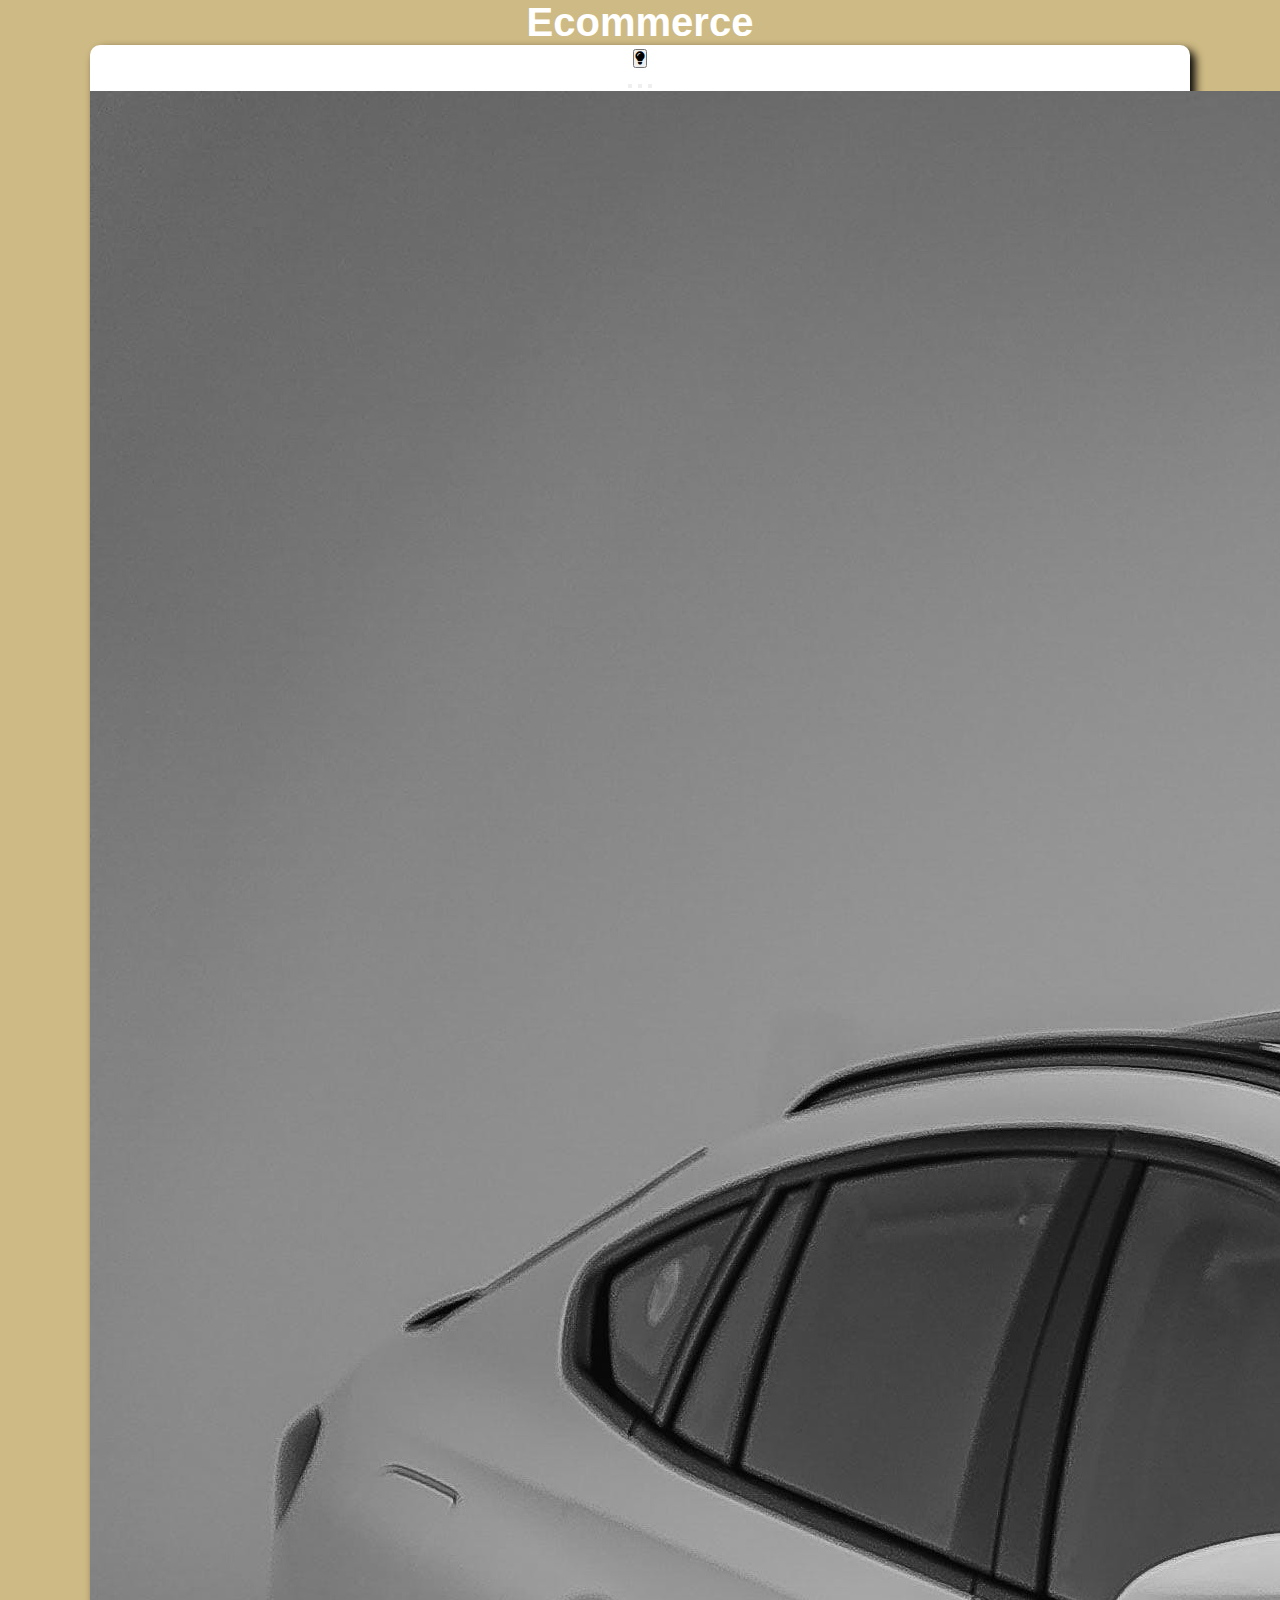
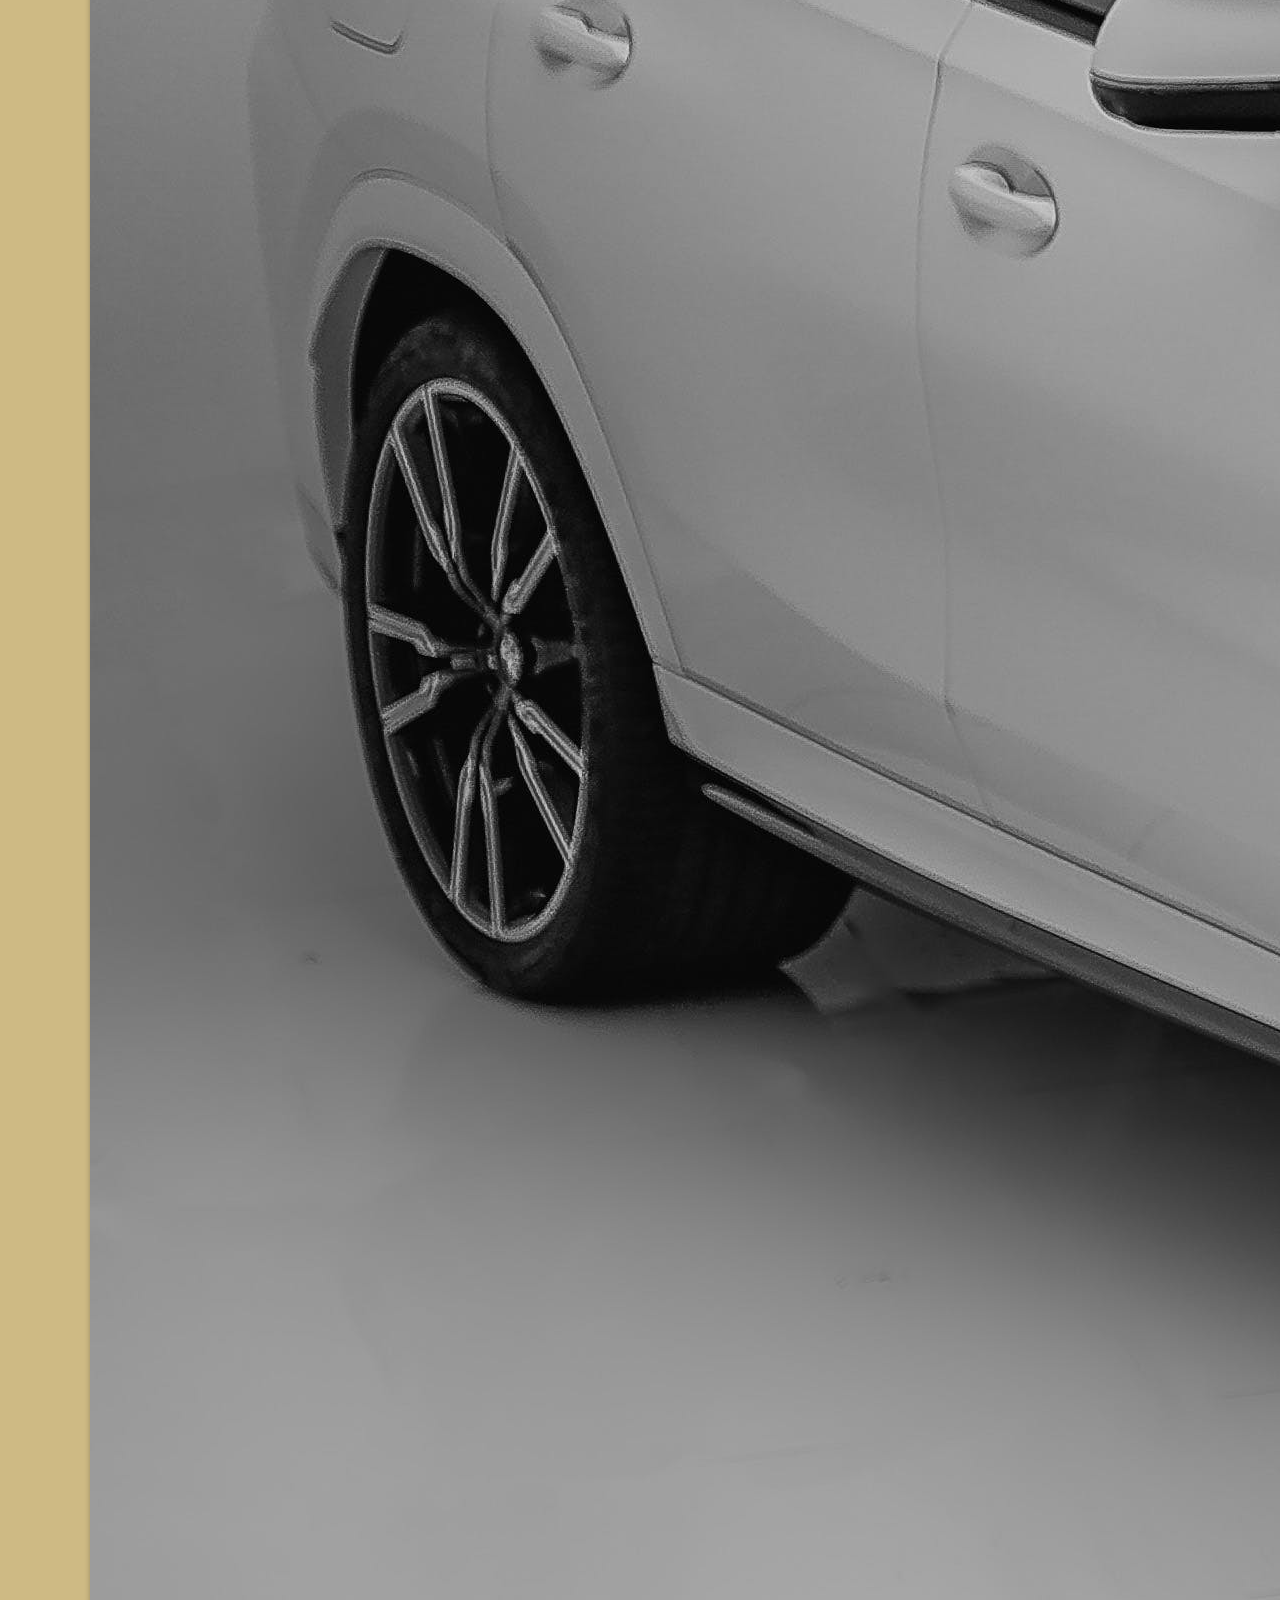
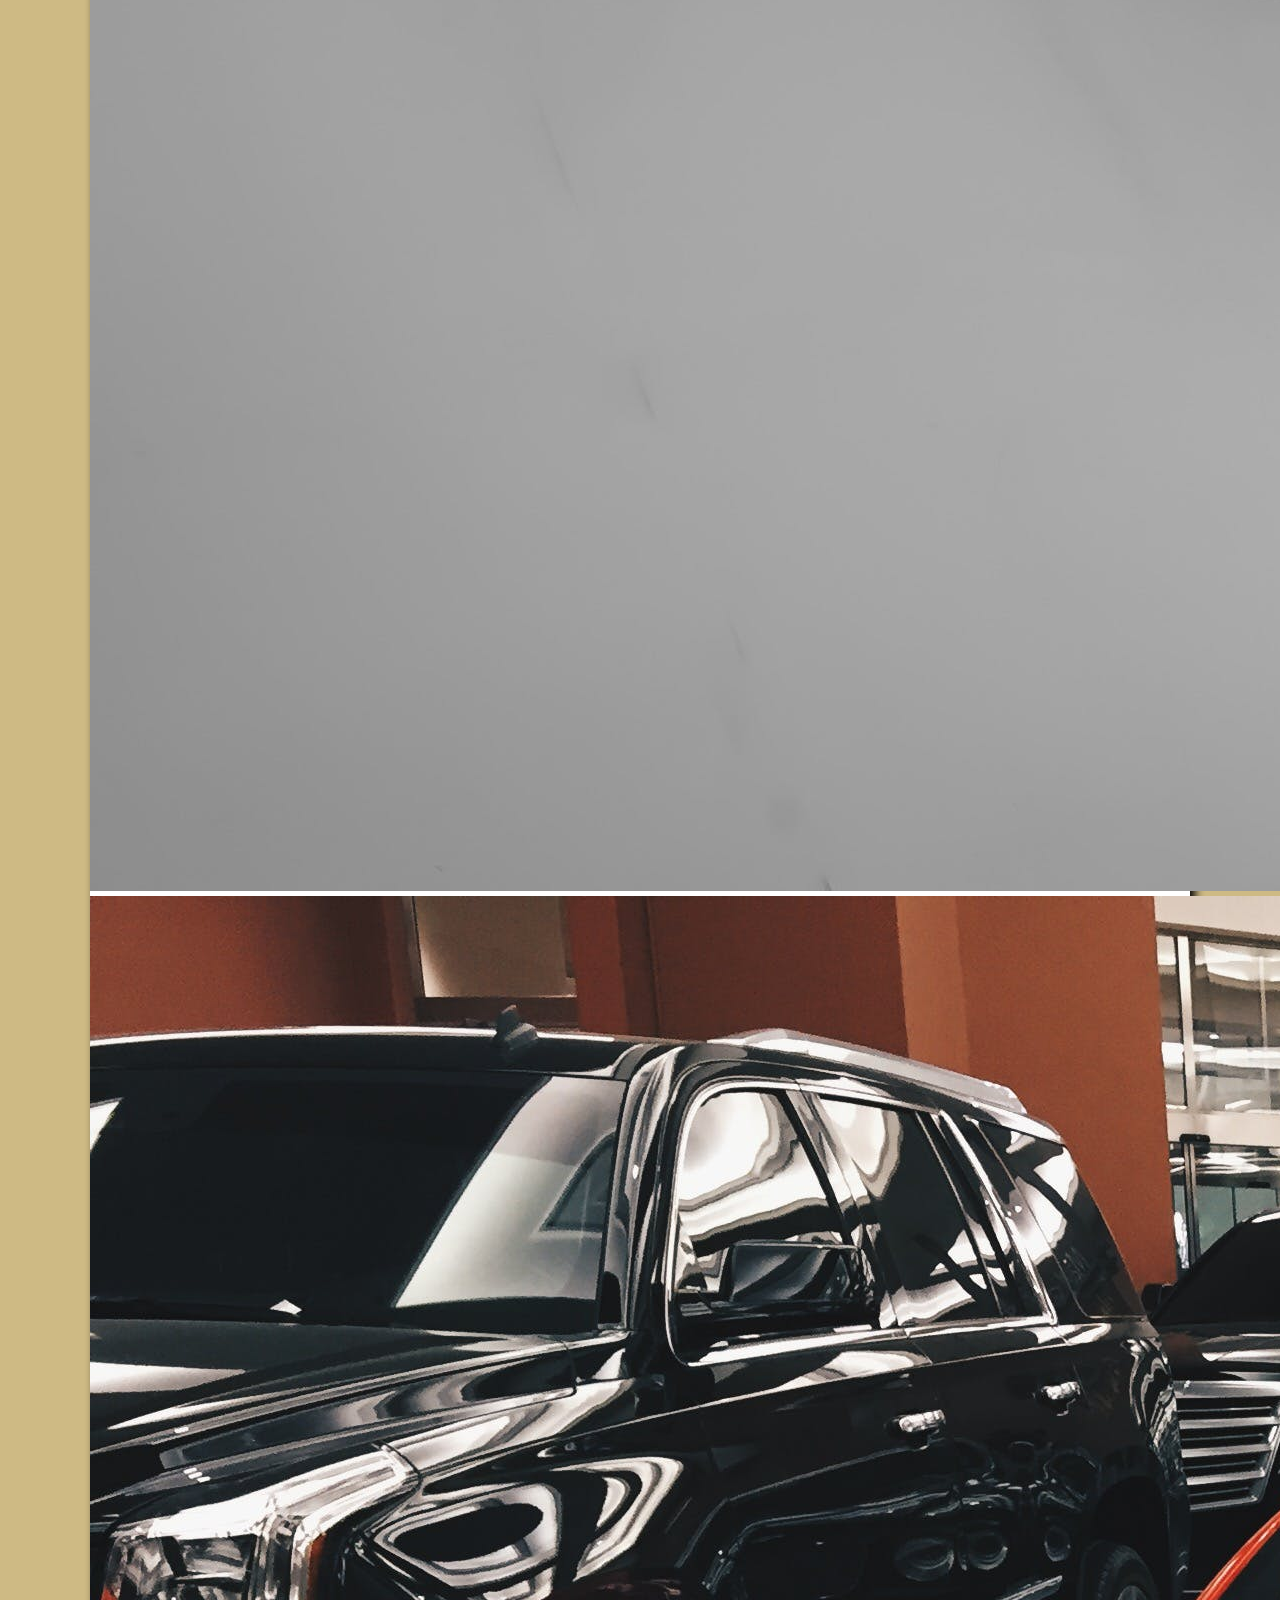
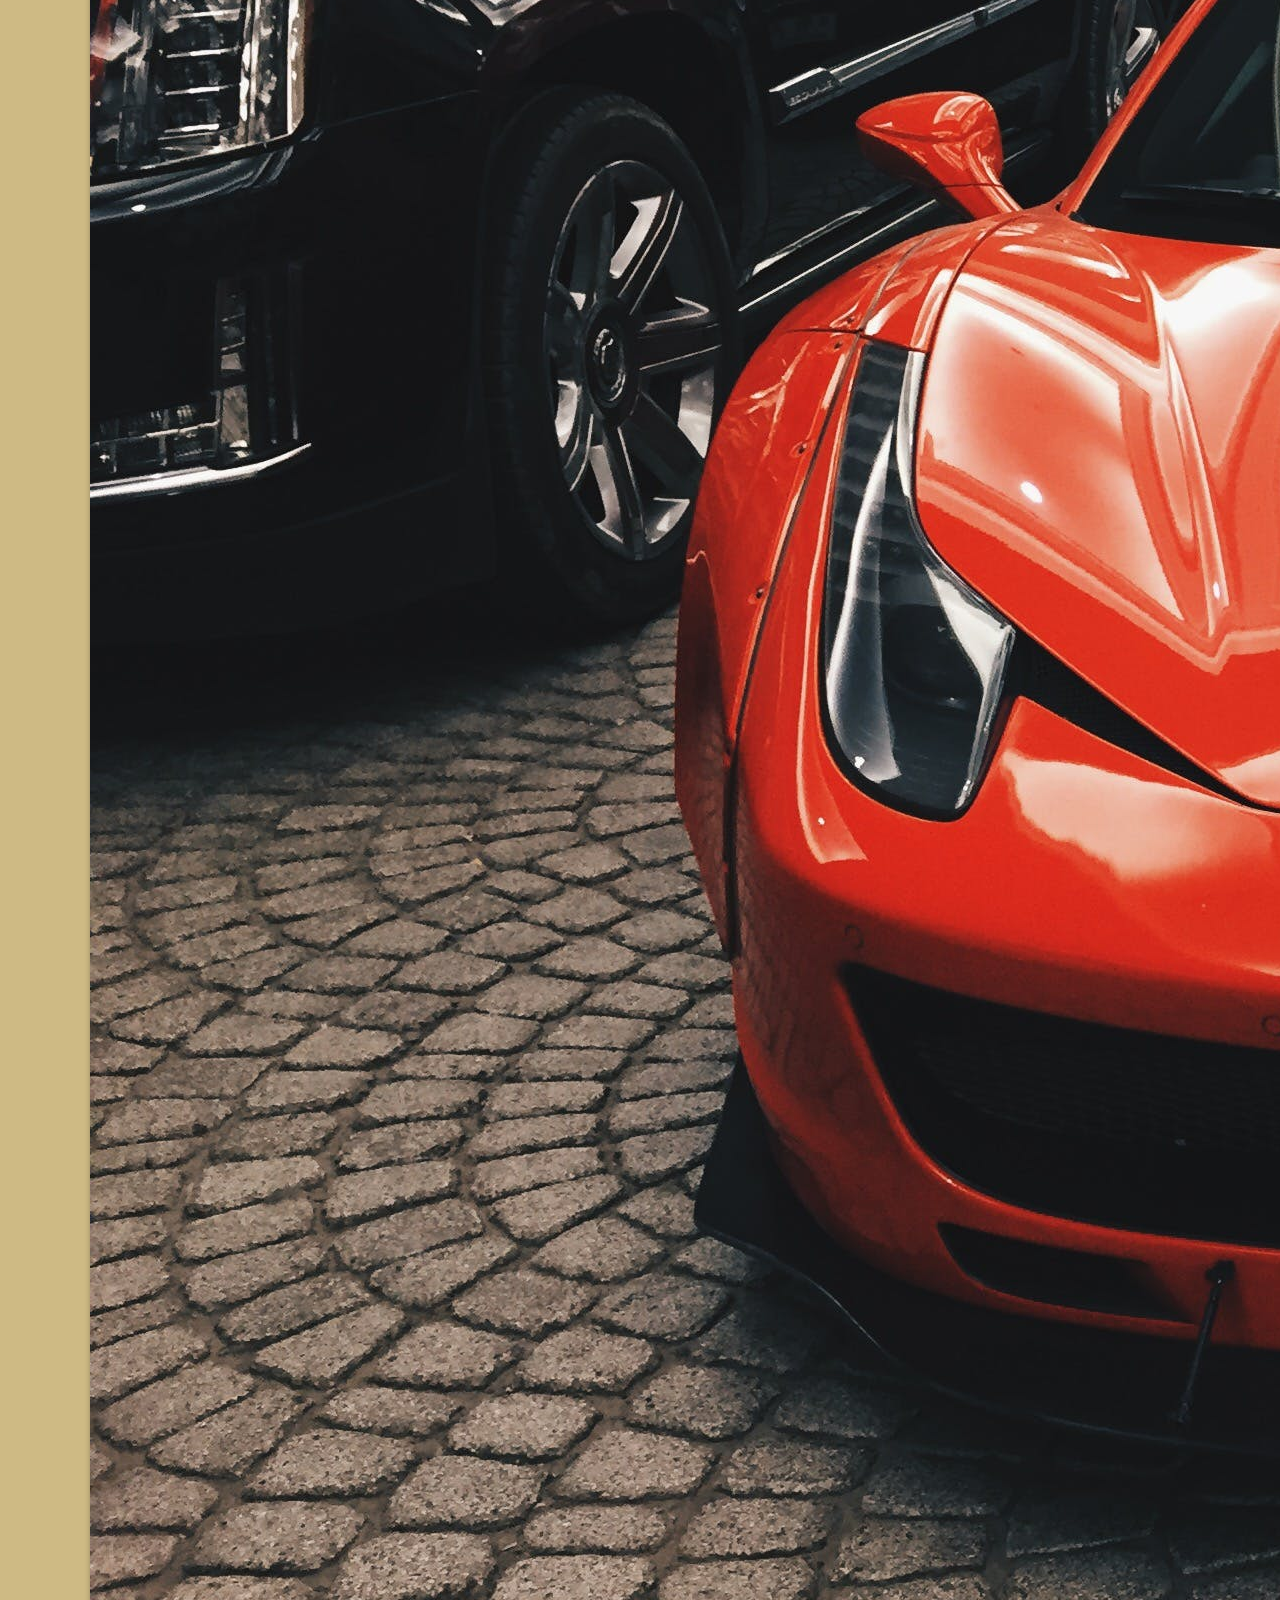
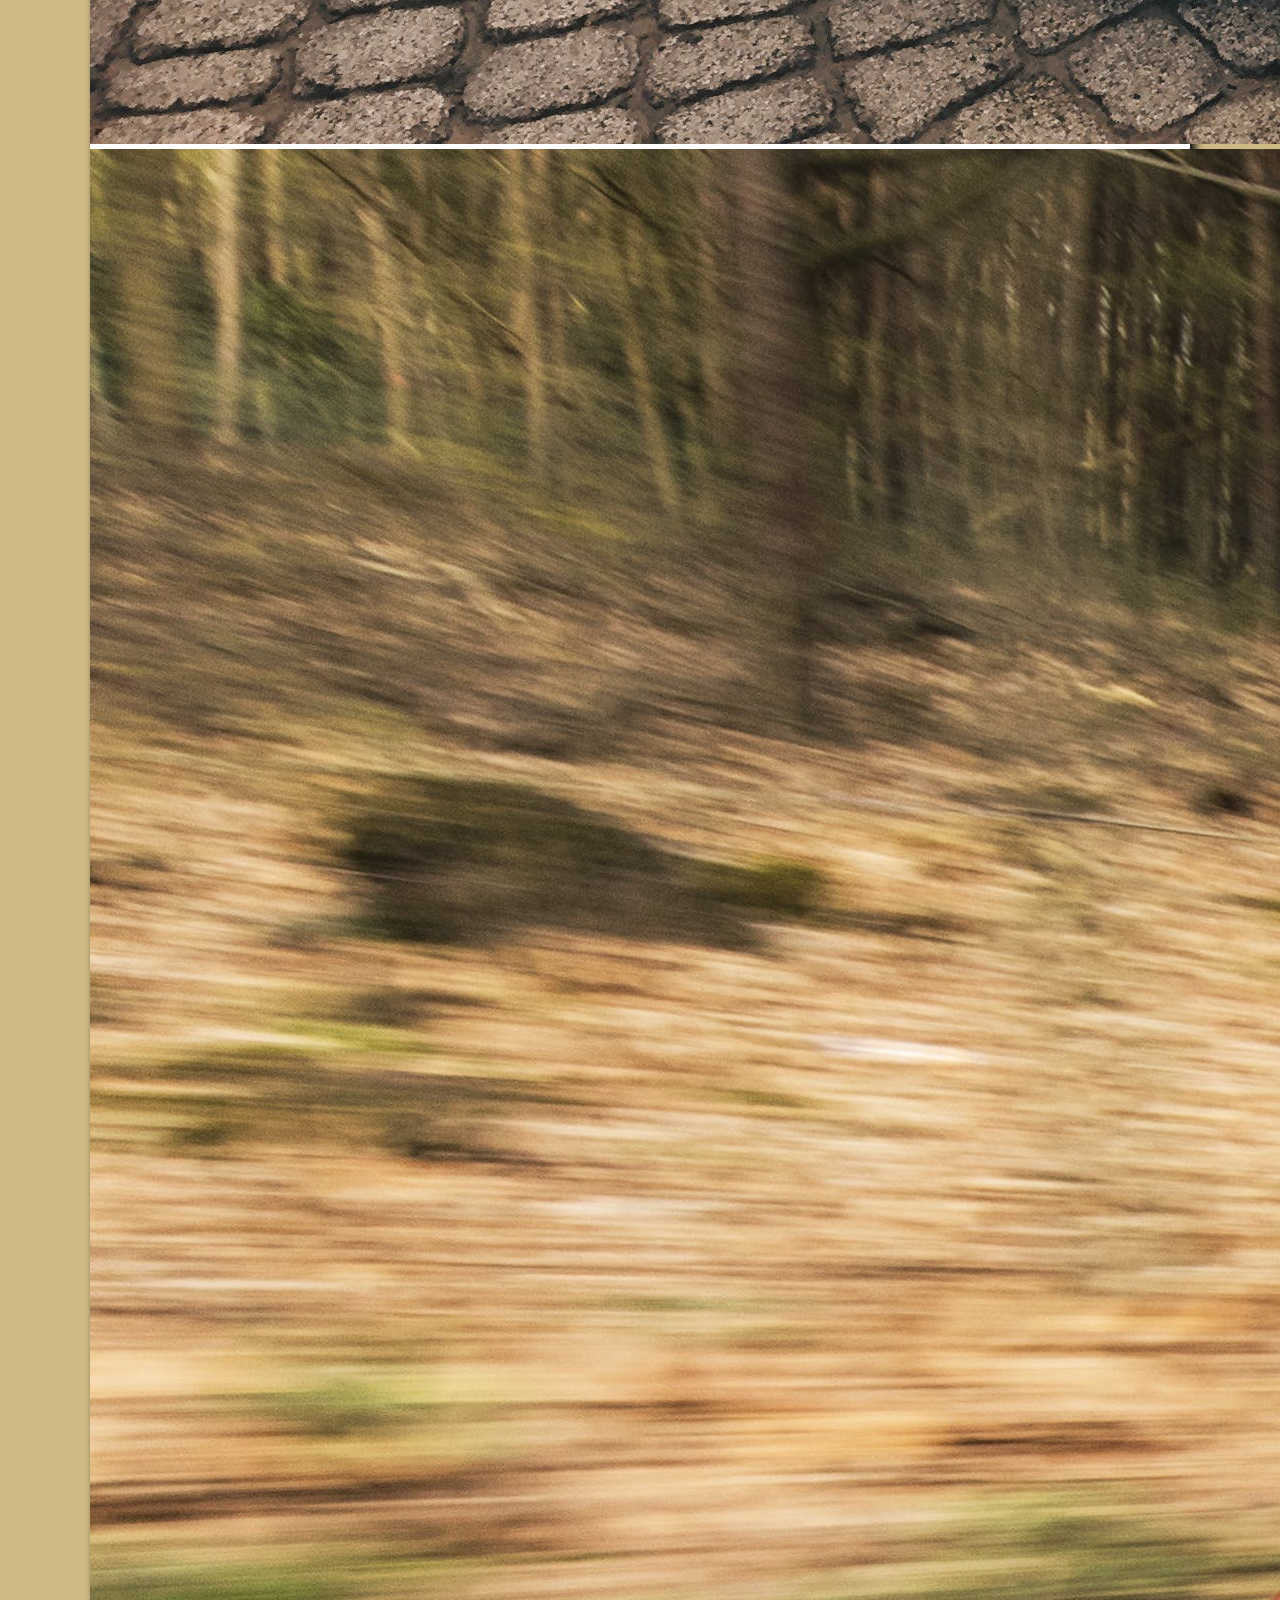
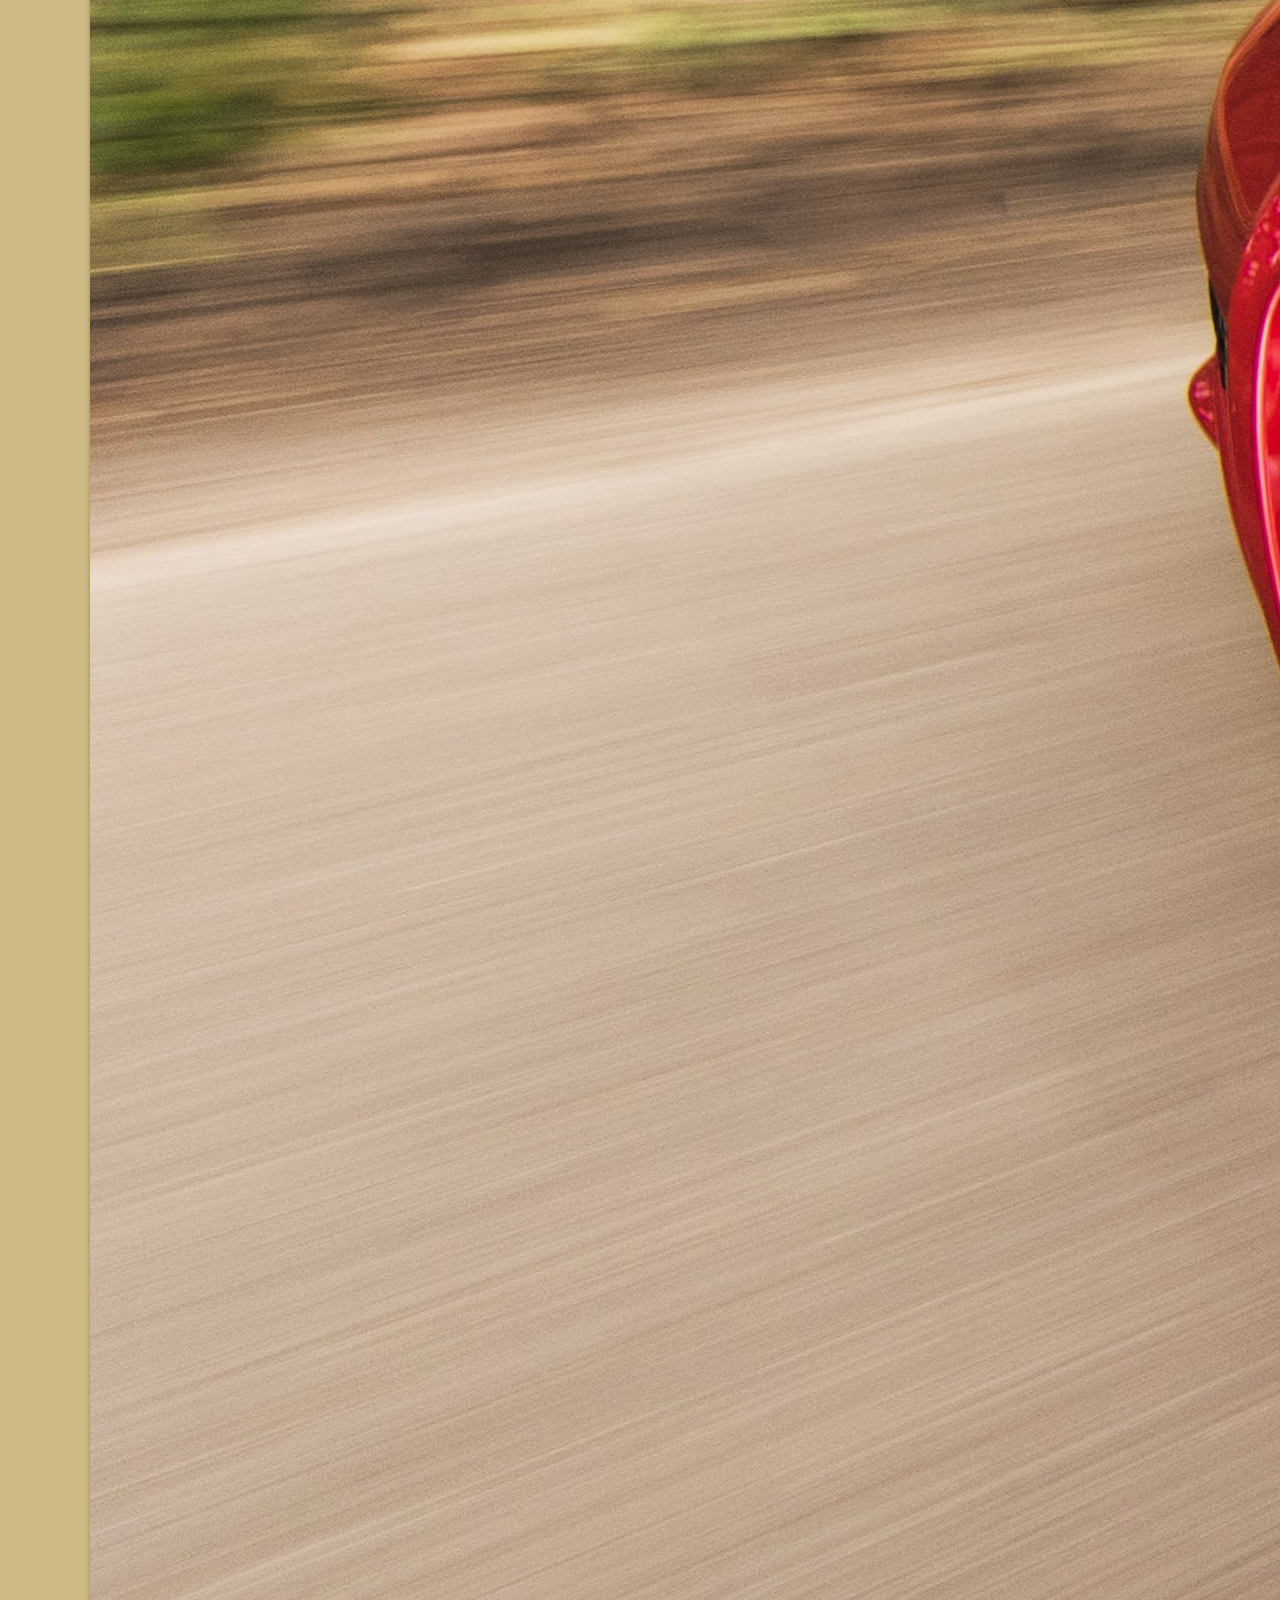
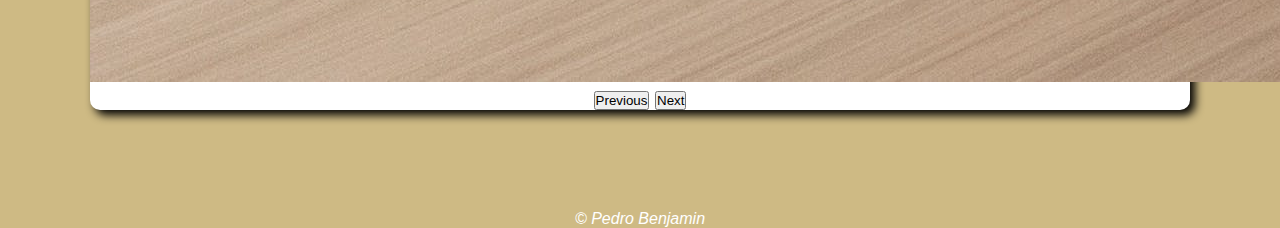
<file: index.html>
<!DOCTYPE html>
<html lang="pt-br">
<head>
    <meta charset="UTF-8">
    <meta name="viewport" content="width=device-width, initial-scale=1.0">
    
    <link href="https://cdn.jsdelivr.net/npm/bootstrap@5.3.2/dist/css/bootstrap.min.css" rel="stylesheet" integrity="sha384-T3c6CoIi6uLrA9TneNEoa7RxnatzjcDSCmG1MXxSR1GAsXEV/Dwwykc2MPK8M2HN" crossorigin="anonymous">
    <link rel="stylesheet" href="https://cdnjs.cloudflare.com/ajax/libs/font-awesome/6.5.1/css/all.min.css">
    <script src="https://cdn.jsdelivr.net/npm/bootstrap@5.3.2/dist/js/bootstrap.bundle.min.js" integrity="sha384-C6RzsynM9kWDrMNeT87bh95OGNyZPhcTNXj1NW7RuBCsyN/o0jlpcV8Qyq46cDfL" crossorigin="anonymous"></script>
    <link rel="stylesheet" href="style.css">
    <title>CarrosWeb</title>
</head>
<body id="corpo">
    <header>
        <h1>Ecommerce</h1>
    </header>
    <section>
      <button id="lightbulb">
        <i class="fa-solid fa-lightbulb"></i>
      </button>
    <div id="carouselExampleIndicators" class="carousel slide">
        <div class="carousel-indicators">
          <button type="button" data-bs-target="#carouselExampleIndicators" data-bs-slide-to="0" class="active" aria-current="true" aria-label="Slide 1"></button>
          <button type="button" data-bs-target="#carouselExampleIndicators" data-bs-slide-to="1" aria-label="Slide 2"></button>
          <button type="button" data-bs-target="#carouselExampleIndicators" data-bs-slide-to="2" aria-label="Slide 3"></button>
        </div>
        <div class="carousel-inner">
          <div class="carousel-item active">
            <img src="assets/imgs/pexels-esmihel-muhammad-19031414.jpg" class="d-block w-100" alt="...">
          </div>
          <div class="carousel-item">
            <img src="assets/imgs/pexels-pavlo-luchkovski-337909.jpg" class="d-block w-100" alt="...">
          </div>
          <div class="carousel-item">
            <img src="assets/imgs/pexels-pixabay-210019.jpg" class="d-block w-100" alt="...">
          </div>
        </div>
        <button class="carousel-control-prev" type="button" data-bs-target="#carouselExampleIndicators" data-bs-slide="prev">
          <span class="carousel-control-prev-icon" aria-hidden="true"></span>
          <span class="visually-hidden">Previous</span>
        </button>
        <button class="carousel-control-next" type="button" data-bs-target="#carouselExampleIndicators" data-bs-slide="next">
          <span class="carousel-control-next-icon" aria-hidden="true"></span>
          <span class="visually-hidden">Next</span>
        </button>
      </div>
    </section>
    <section class="car">
        <div class="container text-center">
            <div class="row" id="lista">
              
            </div>
          </div>
    </section>
    <footer>
        <p>&copy; Pedro Benjamin</p>                                                                         
    </footer>
    <script src="script.js"></script>
</body>
</html>
</file>
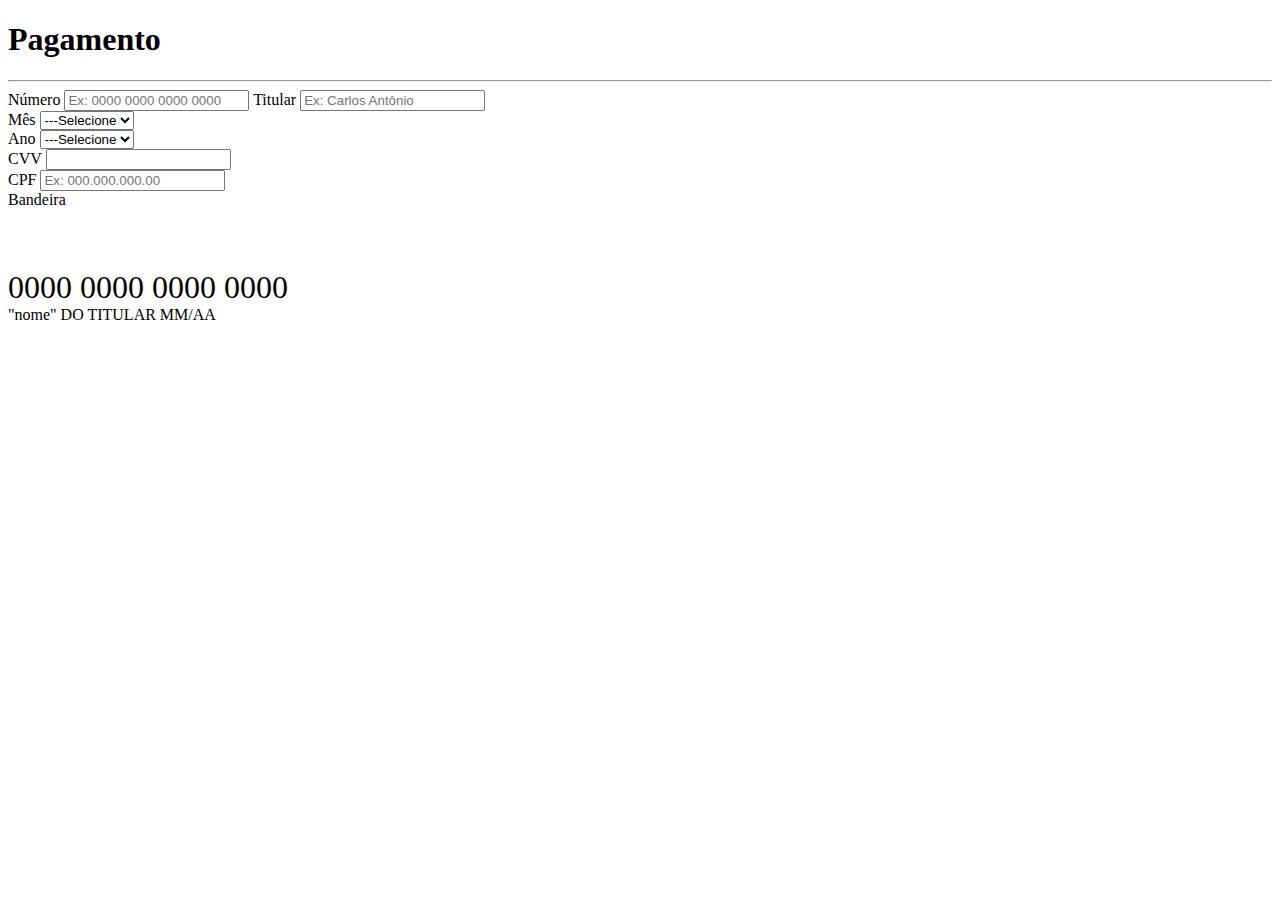
<file: checkout.html>
<!DOCTYPE html>
<html lang="pt-br">
<head>
    <meta charset="UTF-8">
    <meta name="viewport" content="width=device-width, initial-scale=1.0">
    <link href="https://cdn.jsdelivr.net/npm/bootstrap@5.3.2/dist/css/bootstrap.min.css" rel="stylesheet" integrity="sha384-T3c6CoIi6uLrA9TneNEoa7RxnatzjcDSCmG1MXxSR1GAsXEV/Dwwykc2MPK8M2HN" crossorigin="anonymous">
    <script src="https://cdn.jsdelivr.net/npm/bootstrap@5.3.2/dist/js/bootstrap.bundle.min.js" integrity="sha384-C6RzsynM9kWDrMNeT87bh95OGNyZPhcTNXj1NW7RuBCsyN/o0jlpcV8Qyq46cDfL" crossorigin="anonymous"></script>
    <link rel="stylesheet" href="https://cdnjs.cloudflare.com/ajax/libs/font-awesome/6.4.2/css/all.min.css" integrity="sha512-z3gLpd7yknf1YoNbCzqRKc4qyor8gaKU1qmn+CShxbuBusANI9QpRohGBreCFkKxLhei6S9CQXFEbbKuqLg0DA==" crossorigin="anonymous" referrerpolicy="no-referrer" />
    <title>Checkout</title>
</head>
<body>
    <h1>Pagamento</h1>
    <hr>
    <section class="row">
        <div class="col">
            <form>
                <label for="numero">Número</label>
                <input type="text" id="numero" onkeyup="alteraBandeira()" class="form-control mb-3" placeholder="Ex: 0000 0000 0000 0000">
                <label for="titular">Titular</label>
                <input type="text" id="numero" class="form-control mb-3" placeholder="Ex: Carlos Antônio">
                <div class="row">
                    <div class="col">
                        <label for="mes">Mês</label>
                        <select name="" id="mes" class="form-select">
                            <option value="">---Selecione</option>
                        </select>
                    </div>
                    <div class="col">
                        <label for="ano">Ano</label>
                        <select name="" id="ano" class="form-select">
                            <option value="">---Selecione</option>
                        </select>
                    </div>
                    <div class="col">
                        <label for="cvv">CVV</label>
                        <input type="" id="cvv" class="form-control mb-3">
                    </div>
                </div>
                <label for="cpf">CPF</label>
                <input type="text" id="cpf" class="form-control" placeholder="Ex: 000.000.000.00">
            </form>
        </div>
        <div class="col">
            <div id="frente" class="card card-body bg-dark h-75 text-white" >
                <div class="text-end" id="bandeira">
                    Bandeira
                </div>
                <div style="margin-top: 60px;">
                    <i class="fa-solid fa-microchip" style="color: #ffffff;"></i>
                </div>
                <div id="card-numero" style="margin-top: 10px; font-size: 2em;">
                    0000 0000 0000 0000
                </div>
                <div class="d-flex justify-content-between">
                    <span id="card-titular">"nome" DO TITULAR</span>
                    <span id="card-validade">MM/AA</span>
                </div>
            </div>
            <div id="verso" style="display: none;" class="card card-body bg-dark h-75 text-white">
               <div class="mt-5" id="card-cvv" style="">000</div>
            </div>
        </div>
    </section>
    <script src="card.js"></script>
</body>
</html>
</file>
<file: style.css>
*{
    margin: 0;
    padding: 0;
}

body{
    background-color: rgb(206, 186, 132);
    font: normal 15pt arial;
}

header{
    color: white;
    text-align: center;
}

section{
    text-align: center;
    width: 1100px;
    background-color: white;
    border-radius: 10px;
    margin: auto;
    box-shadow: 5px 5px 10px rgb(0, 0, 0);
}

#resultado{
    text-align: center;
    padding: 20px;

}

footer {
    margin-top: 1em;
    color: white;
    text-align: center;
    font-style: italic;
}

p{
    font-size: 16px;
}

.car{
    margin-top: 5em;
}
.dark-mode{
    background-color: #000000;
    color: white;
}
</file>
